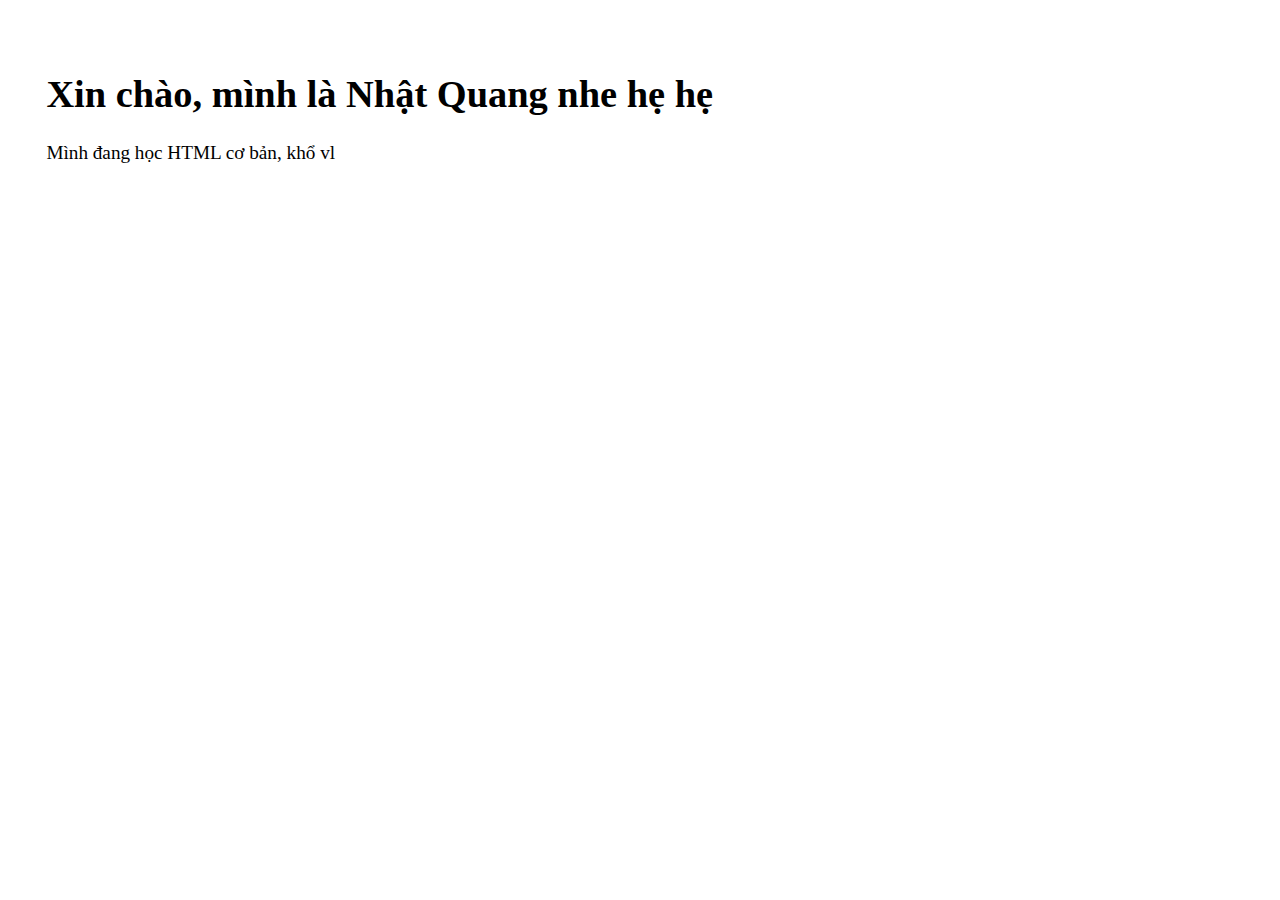
<file: Day 4/index.html>
<!DOCTYPE html>
<html>
    <head>
        <meta charset="UTF-8"/>
        <title>Trang cá nhân của Nhật Quang</title>
        <link rel="stylesheet" href="responsivedesign.css">
    </head>
    <body>
        <div class="container">
            <h1>Xin chào, mình là Nhật Quang nhe hẹ hẹ</h1>
            <p>Mình đang học HTML cơ bản, khổ vl</p>
        </div>
    </body>
</html>
</file>
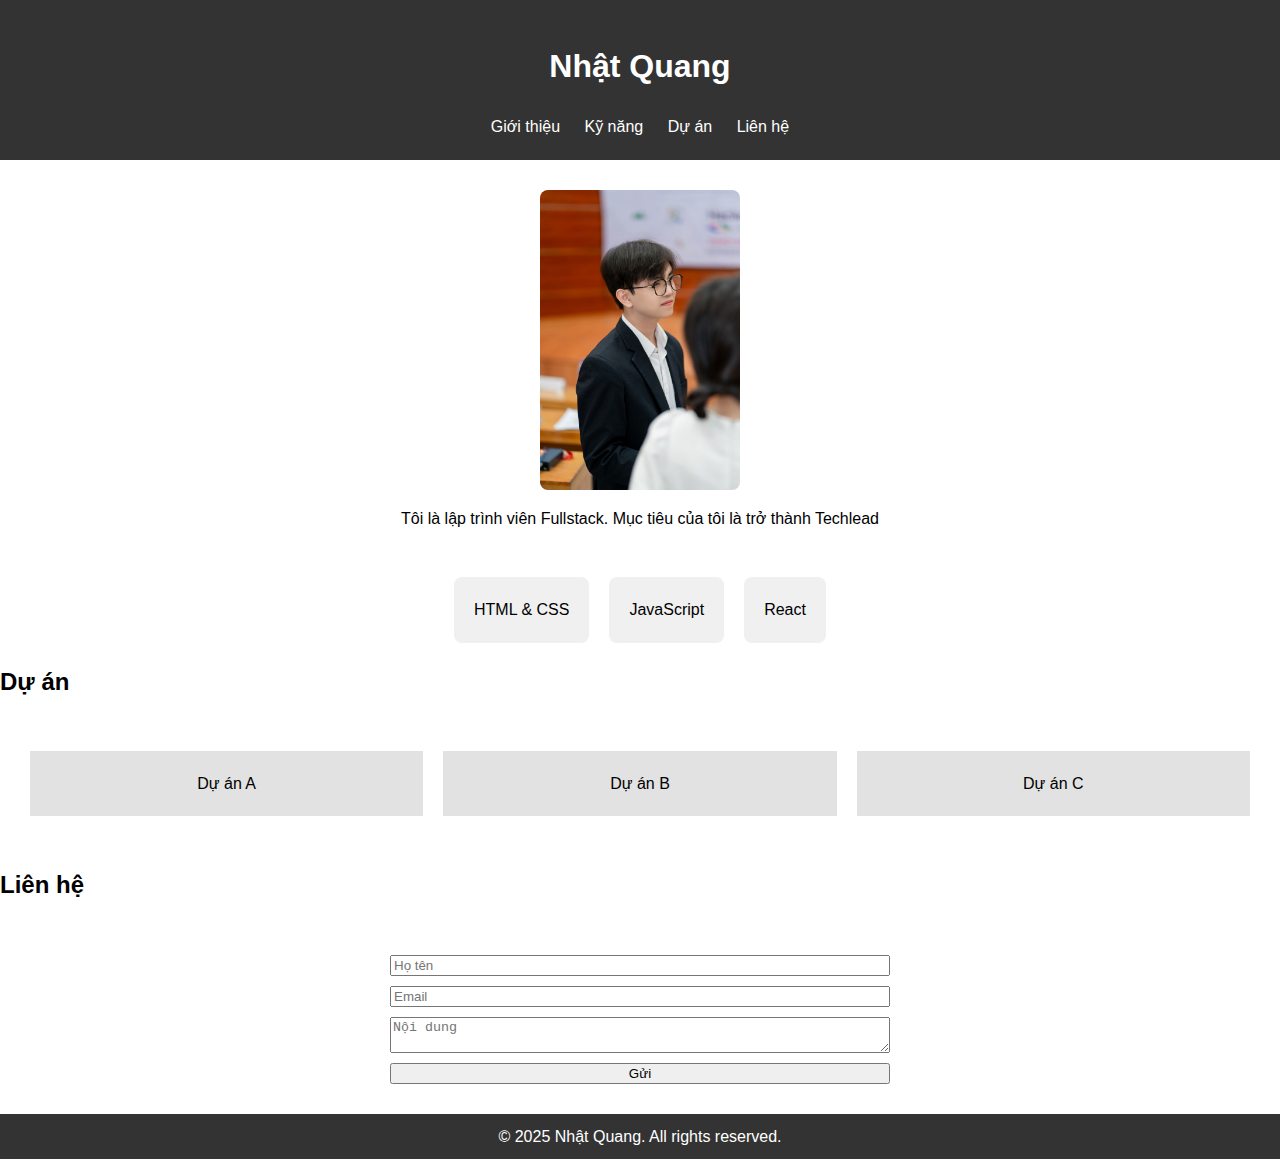
<file: Day 5/index.html>
<!DOCTYPE html>
<html lang="en">
<head>
    <meta charset="UTF-8">
    <meta name="viewport" content="width=device-width, initial-scale=1.0">
    <title>Portfolio của Quang</title>
    <link rel="stylesheet" href="style.css">
</head>
<body>
    <header>
    <h1>Nhật Quang</h1>
    <nav>
        <a href="#">Giới thiệu</a>
        <a href="#">Kỹ năng</a>
        <a href="#">Dự án</a>
        <a href="#">Liên hệ</a>
    </nav>
    </header>

    <section class="about">
        <img src="avt.jpg" alt="avatar">
        <p>Tôi là lập trình viên Fullstack. Mục tiêu của tôi là trở thành Techlead</p>
    </section>

    <section class="skills">
        <div class="skill">HTML & CSS</div>
        <div class="skill">JavaScript</div>
        <div class="skill">React</div>
    </section>

    <section class="projects">
        <h2>Dự án</h2>
        <div class="project-grid">
            <div class="project">Dự án A</div>
            <div class="project">Dự án B</div>
            <div class="project">Dự án C</div>
        </div>
    </section>

    <section class="contact">
        <h2>Liên hệ</h2>
        <form>
            <input type="text" placeholder="Họ tên" />
            <input type="email" placeholder="Email" />
            <textarea placeholder="Nội dung"></textarea>
            <button type="submit">Gửi</button>
        </form>
    </section>

    <footer>
         © 2025 Nhật Quang. All rights reserved.
    </footer>
</body>
</html>
</file>
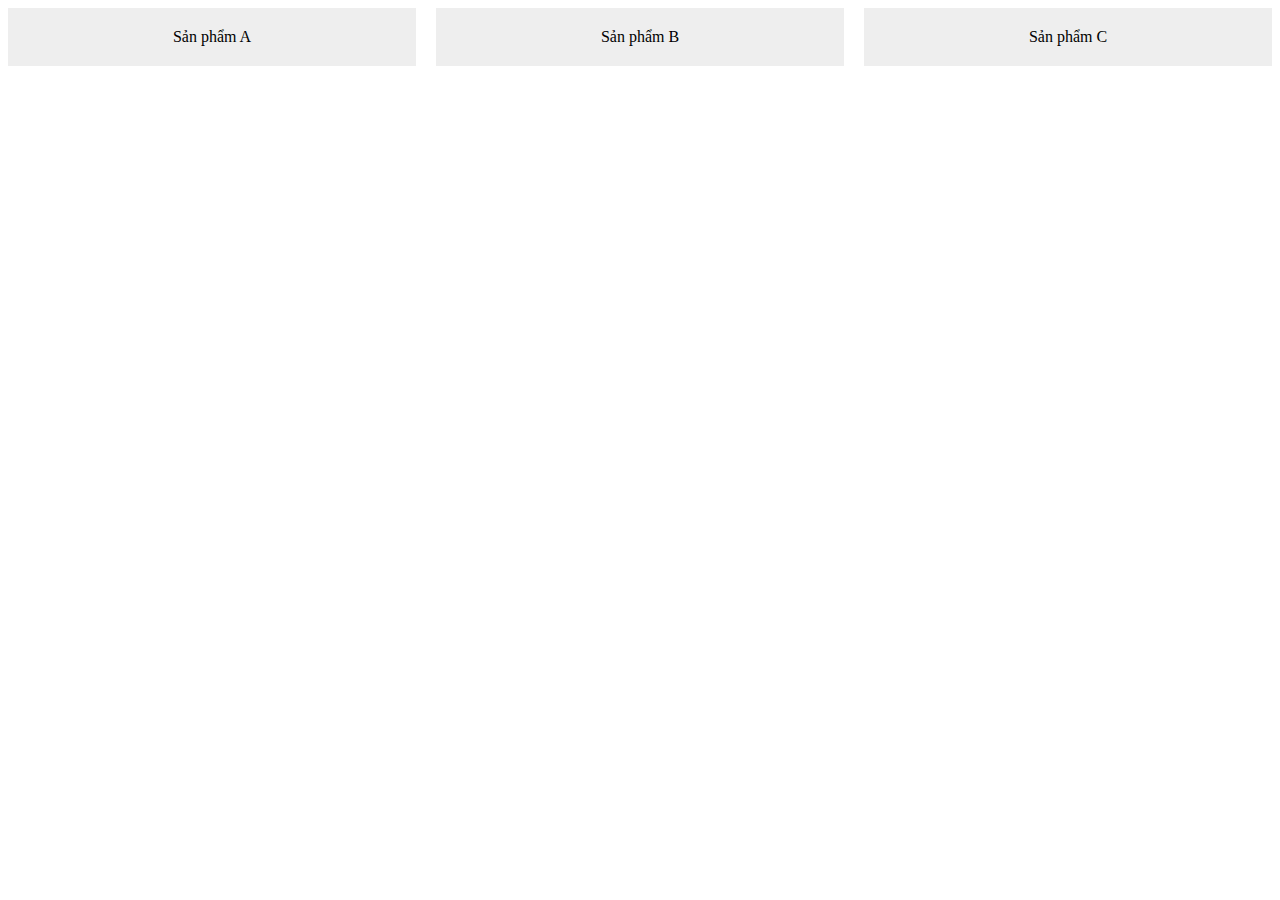
<file: Day 4/practice/index.html>
<!DOCTYPE html>
<html lang="en">
<head>
    <meta charset="UTF-8">
    <meta name="viewport" content="width=device-width, initial-scale=1.0">
    <title>Thực hành ngày 4</title>
    <link rel="stylesheet" href="style.css">
</head>
<body>
    <div class="product-list">
        <div class="product">Sản phẩm A</div>
        <div class="product">Sản phẩm B</div>
        <div class="product">Sản phẩm C</div>
    </div>
</body>
</html>
</file>
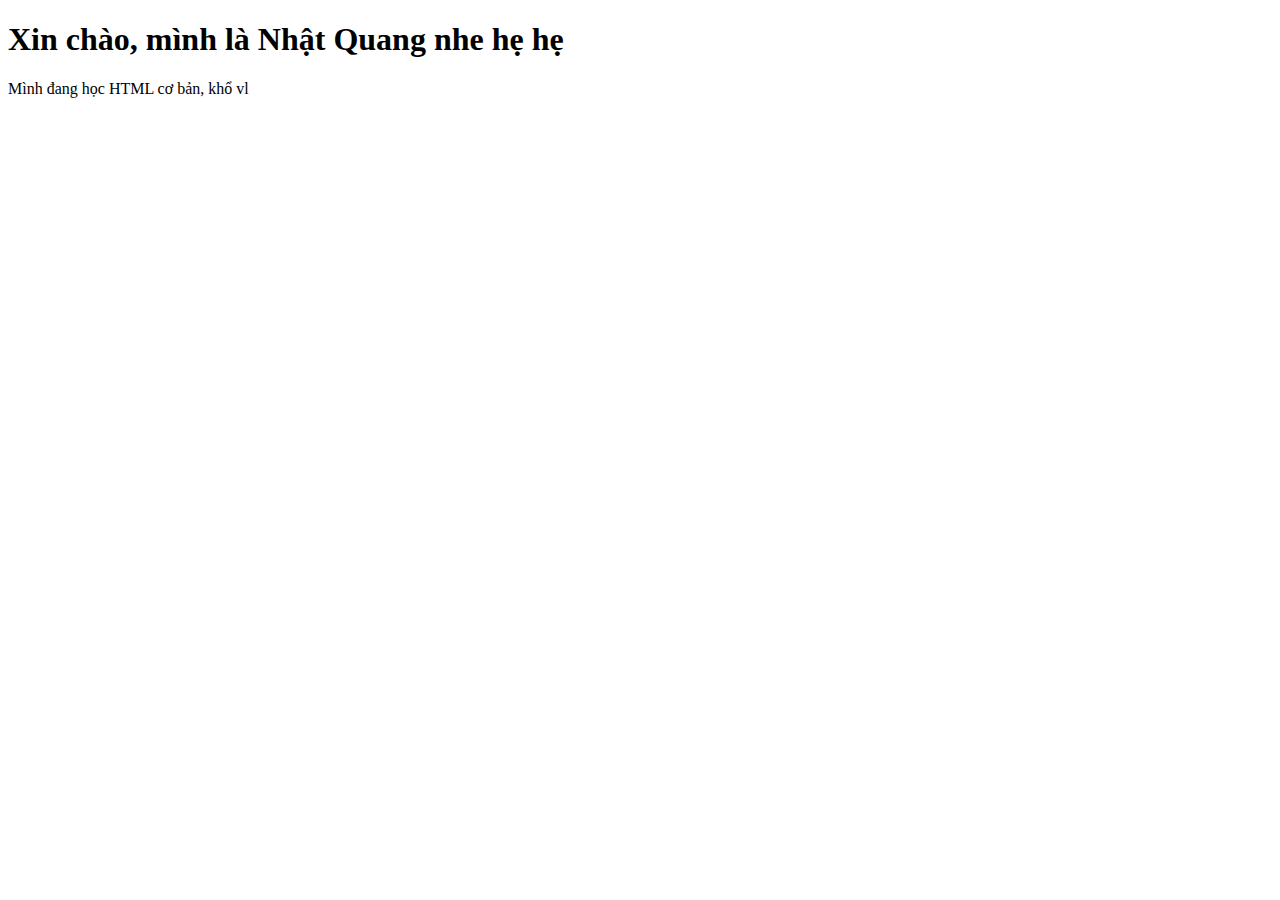
<file: Day 1/base.html>
<!DOCTYPE html>
<html>
    <head>
        <meta charset="UTF-8"/>
        <title>Trang cá nhân của Nhật Quang</title>
    </head>
    <body>
        <h1>Xin chào, mình là Nhật Quang nhe hẹ hẹ</h1>
        <p>Mình đang học HTML cơ bản, khổ vl</p>
    </body>
</html>

<!-- DOCTYPE html: khai báo đây là tài liệu HTML5
    <html>: Gói toàn bộ nội dung của trang web
    <head>: Chứa thông tin về tài liệu, như tiêu đề và siêu dữ liệu (không hiển thị trên trang)
    <meta charset="UTF-8"/>: Đặt mã hóa ký tự là UTF-8, hỗ trợ hầu hết các ngôn ngữ
    <title>: Tiêu đề của trang, hiển thị trên thanh tiêu đề của trình duyệt
    <body>: Chứa nội dung chính của trang web, hiển thị cho người dùng
    <h1>: Tiêu đề chính của trang, thường là tiêu đề lớn nhất
    <p>: Đoạn văn, dùng để chứa văn bản mô tả hoặc thông tin
-->
</file>
<file: Day 4/responsivedesign.css>
.container {
    width: 80%;
    padding: 2em;
    font-size: 1.2em;
}

/* Giải thích:
- Đơn vị % được sử dụng để đảm bảo rằng kích thước của phần tử sẽ thay đổi theo kích thước của viewport, giúp thiết kế trở nên linh hoạt hơn.
- Đơn vị em được sử dụng để đảm bảo rằng kích thước chữ sẽ thay đổi theo kích thước của font chữ gốc, giúp cải thiện khả năng đọc trên các thiết bị khác nhau.
*/
</file>
<file: Day 5/style.css>
body {
    font-family: sans-serif;
    line-height: 1.6;
    margin: 0;
    padding: 0;
}

header {
    background: #333;
    color: white;
    padding: 20px;
    text-align: center;
}

nav a {
    color: white;
    margin: 0 10px;
    text-decoration: none;
}

.about {
    padding: 30px;
    text-align: center;
}

img {
    display: block;
    margin: 0 auto;
    width: 200px;
    height: auto;
    border-radius: 8px;
}

.skills {
    display: flex;
    justify-content: center;
    gap: 20px;
}

.skill {
    background: #f0f0f0;
    padding: 20px;
    border-radius: 8px;
}

.project-grid {
    display: grid;
    grid-template-columns: repeat(auto-fit, minmax(200px, 1fr));
    gap: 20px;
    padding: 30px;
}

.project {
    background: #e2e2e2;
    padding: 20px;
    text-align: center;
}

.contact form{
    display: flex;
    flex-direction: column;
    max-width: 500px;
    margin: auto;
    padding: 30px;
    gap: 10px;
}

footer {
    text-align: center;
    background: #333;
    color: white;
    padding: 10px;
}

@media (max-width: 768px) {
    .skills {
        flex-direction: column;
        align-items: center;
    }
}
</file>
<file: Day 4/practice/style.css>
.product-list {
    display: flex;
    gap: 20px;
}
.product {
    flex: 1;
    padding: 20px;
    background: #eee;
    text-align: center;
}

@media (max-width: 768px) {
    .product-list {
        flex-direction: column;
    }
}
</file>
